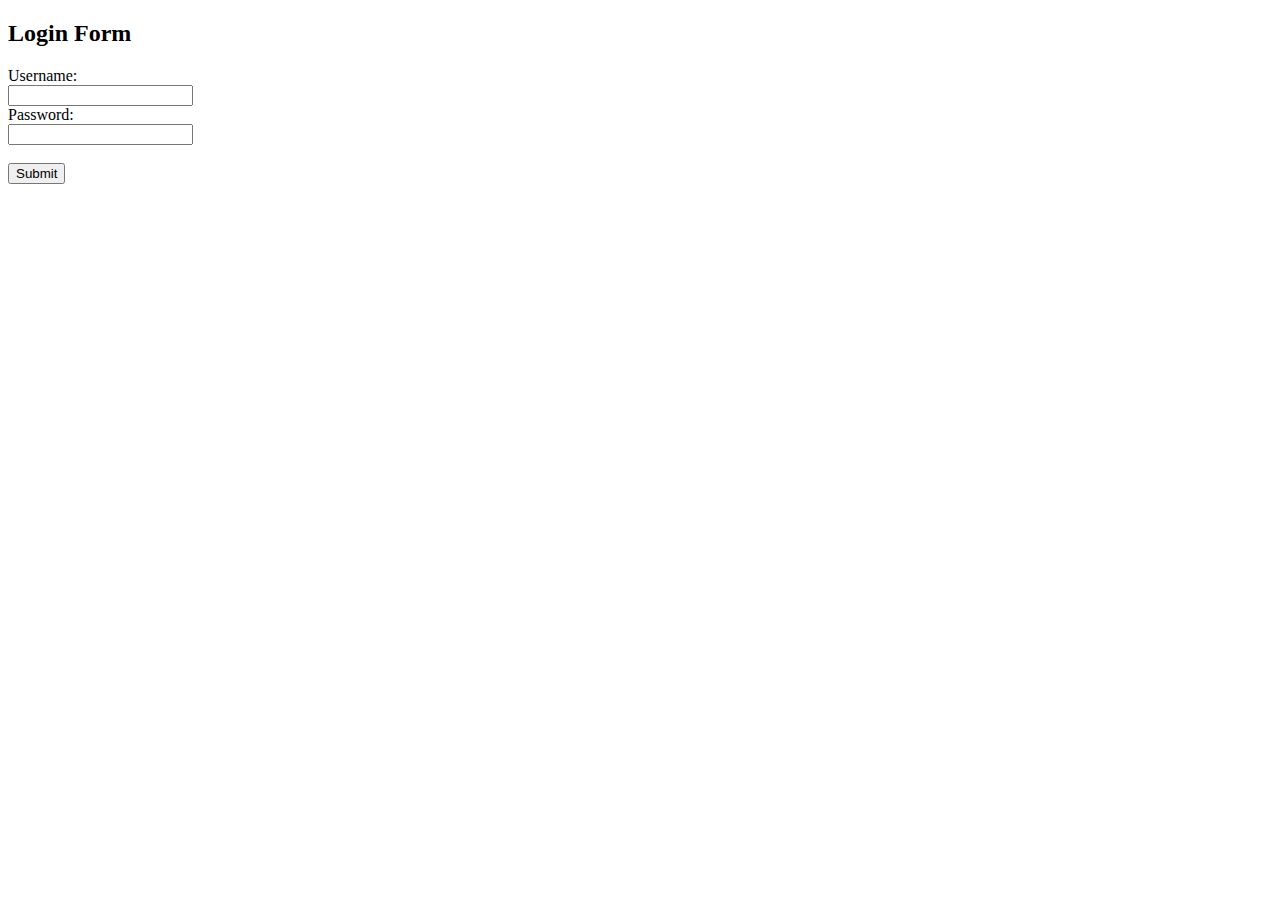
<file: post_function.html>
<!DOCTYPE html>
<html lang="en">
<head>
<meta charset="UTF-8">
<title>Login Form</title>
</head>
<body>
<h2>Login Form</h2>
<form id="loginForm">
  <label for="username">Username:</label><br>
  <input type="text" id="username" name="username" required><br>
  <label for="password">Password:</label><br>
  <input type="password" id="password" name="password" required><br><br>
  <input type="button" value="Submit" onclick="submitData()">
</form>

<script>
function submitData() {
  var formData = new FormData(document.getElementById('loginForm'));
  fetch('https://script.google.com/macros/s/AKfycbz2T3576-k98Rtj4dE8h9ulzWCdyFFg6wNCainjvnsVd6nPoQEP3dlF1dBQ-PUHCxiD/exec', {
    method: 'POST',
    body: formData
  })
  .then(response => response.text())
  .then(data => alert(data))
  .catch(error => console.error('Error:', error));
}
</script>
</body>
</html>
</file>
